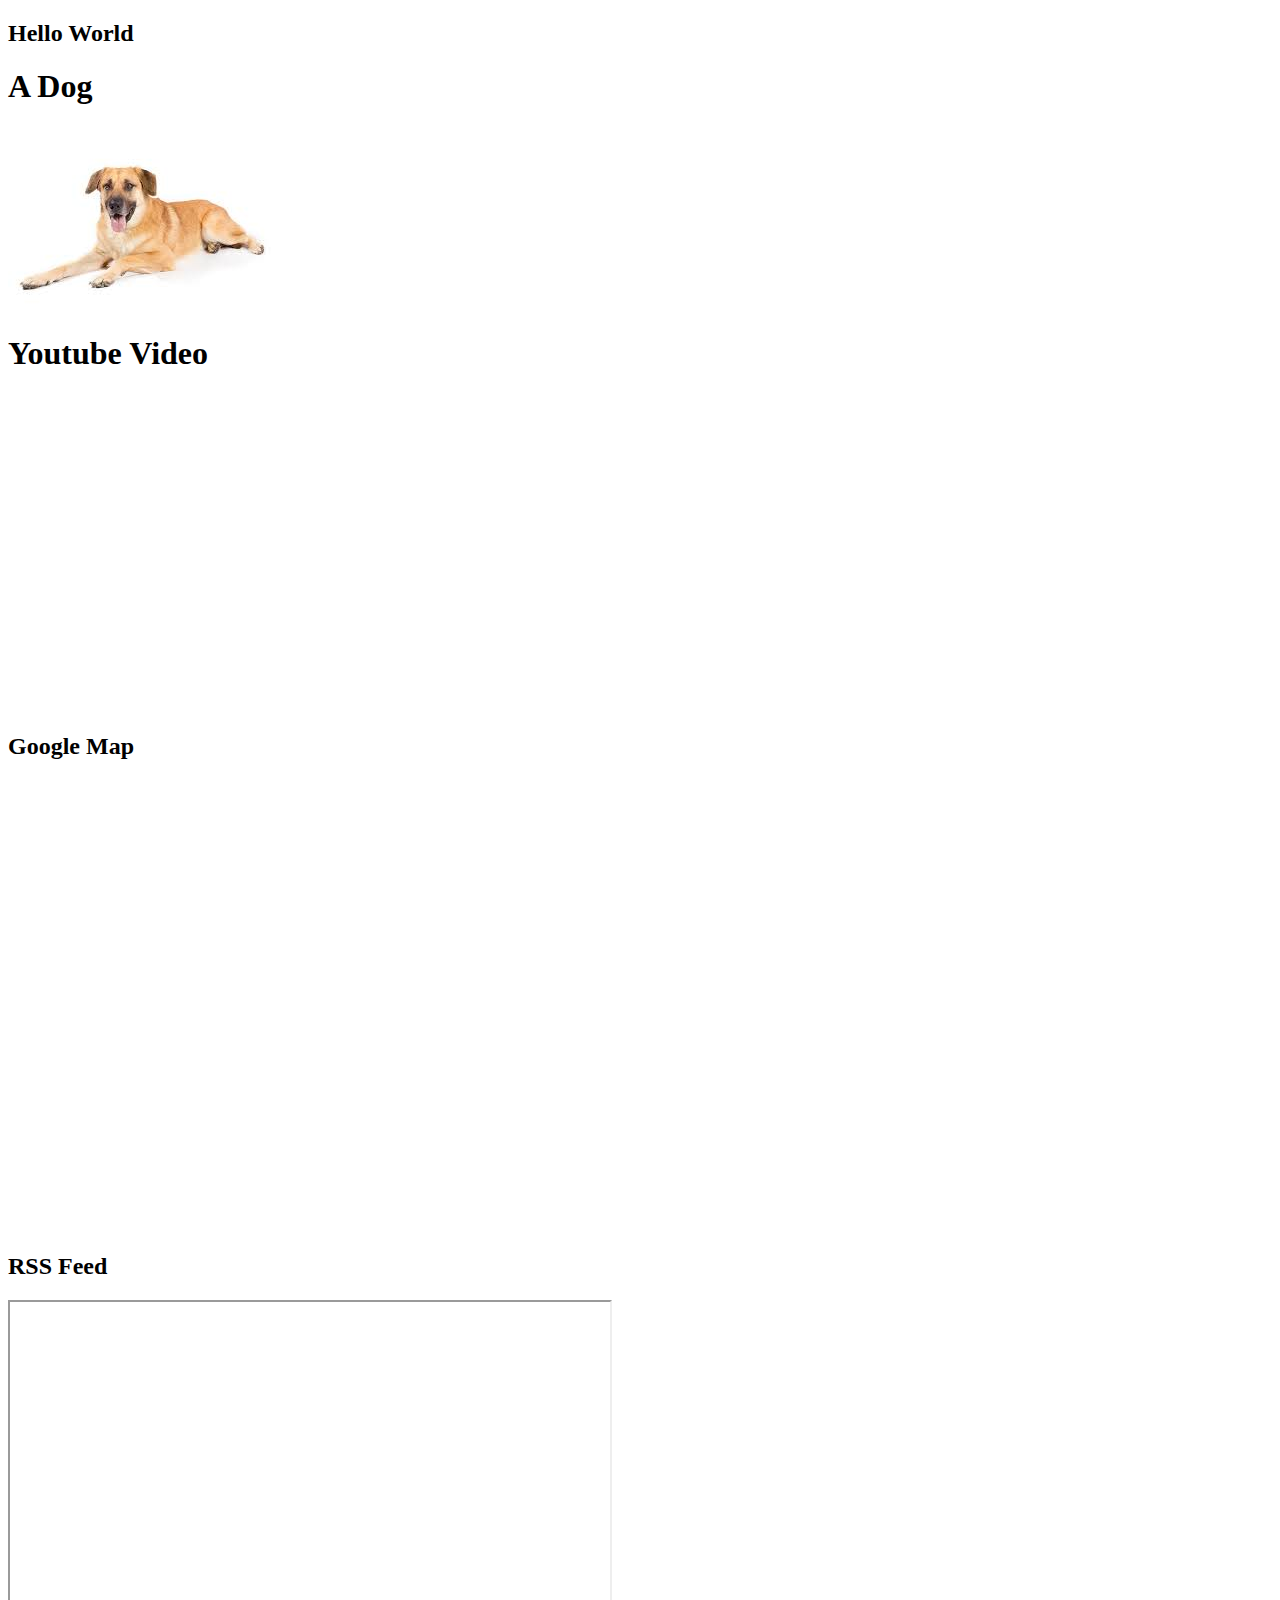
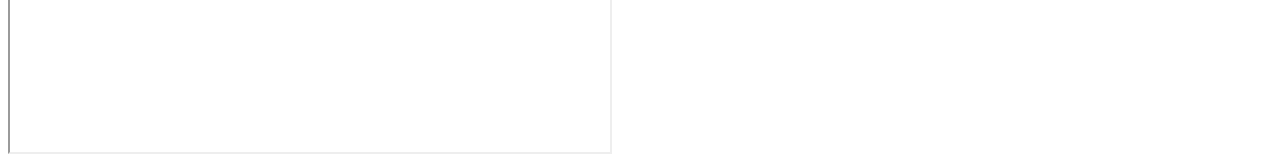
<file: index.html>
<!DOCTYPE html>
<html>
	<head>
		<title> This is it</title>
	</head>
	<body>
		<h2>Hello World</h2>
		<h1> A Dog </h1>
		<img src="download.jpg">
		
		<h1> Youtube Video </h1> 
		<iframe width="560" height="315" src="https://www.youtube.com/embed/PgD56JEUWFA?start=180" frameborder="0" allow="accelerometer; autoplay; encrypted-media; gyroscope; picture-in-picture" allowfullscreen></iframe>
		
		<h2> Google Map </h2>
		<iframe src="https://www.google.com/maps/embed?pb=!1m18!1m12!1m3!1d2687.4972870209117!2d-122.30571394878432!3d47.65533507908578!2m3!1f0!2f0!3f0!3m2!1i1024!2i768!4f13.1!3m3!1m2!1s0x549014929d8535eb%3A0x6b742c7901b82ba3!2sUniversity%20of%20Washington!5e0!3m2!1sen!2sus!4v1569973751142!5m2!1sen!2sus" width="600" height="450" frameborder="0" style="border:0;" allowfullscreen=""></iframe>
		
		<h2> RSS Feed </h2>
		<iframe src="http://rss.cnn.com/rss/cnn_topstories.rss" width="600" height="450" ></iframe>
	</body>
</html>
</file>
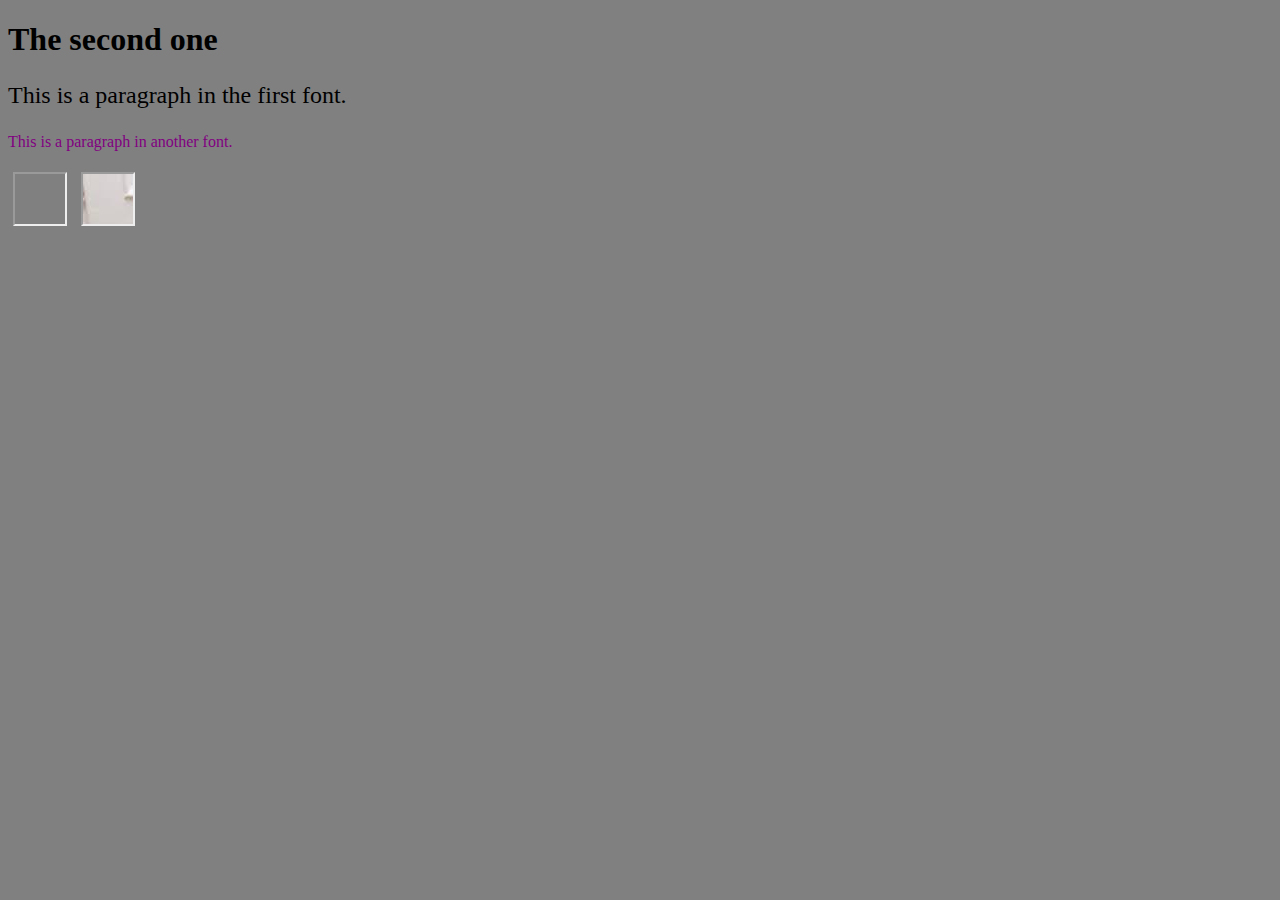
<file: someCss.html>
<!DOCTYPE html>
<html>
<head> 
<title> The second one </title>
</head>
<body style="background-color: gray;">
<h1> The second one </h1>
<p style= "font-family:oswald; font-size:150%;">
This is a paragraph in the first font. 
</p>
<p style="font-family:calibri; color:purple;">
This is a paragraph in another font.
</p>
<iframe src="https://b3h2.scene7.com/is/image/BedBathandBeyond/235868066815709p?$imagePLP$&wid=256" style= "width:50px; height:50px; margin: 5px;">
</iframe>
<iframe src= "[data-uri]" style= "width: 50px; height:50px; margin:5px;">
</iframe>
</body>
</html>
</file>
